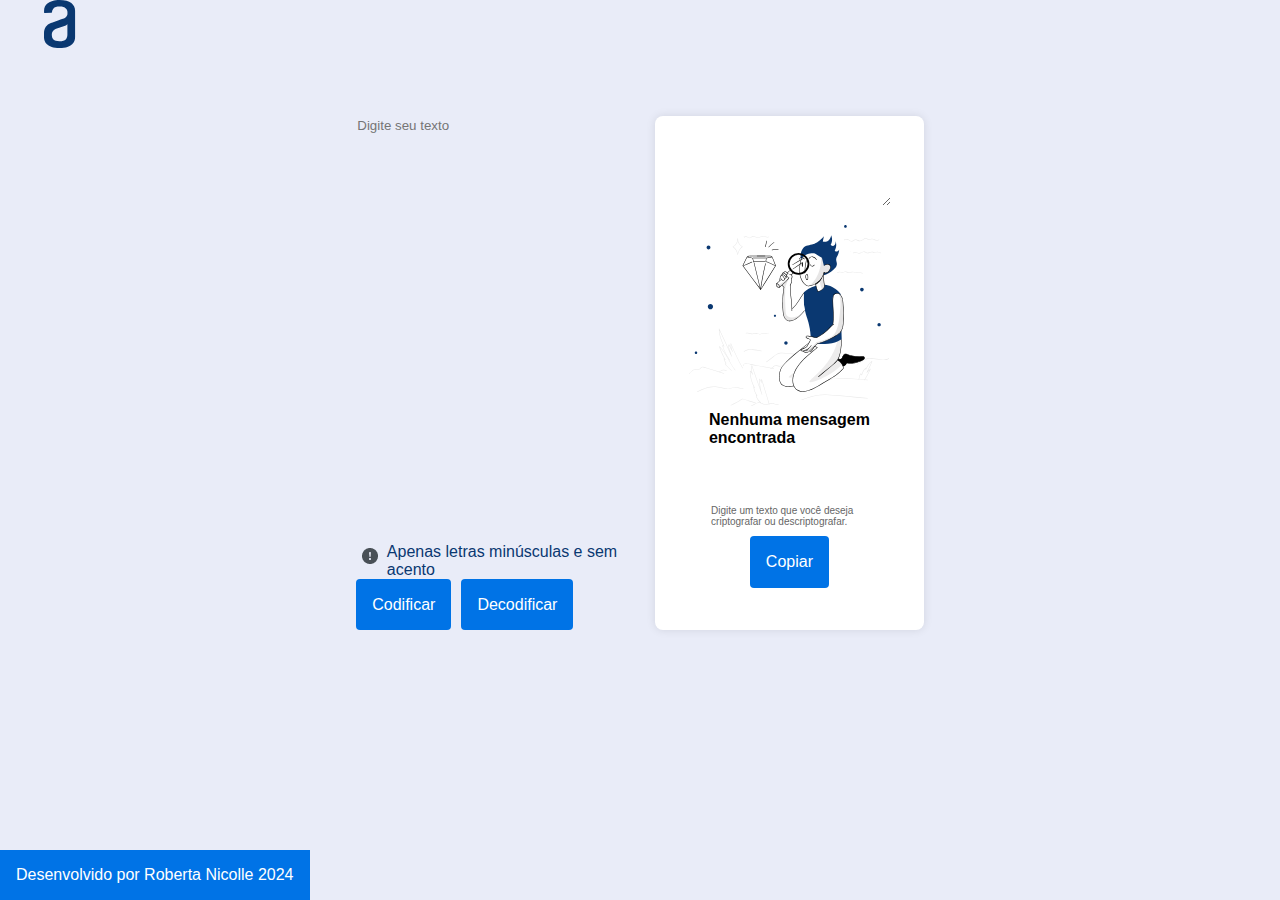
<file: DECODIFICADOR-ALURA/index.HTML>
<!DOCTYPE html>
<html lang="pt-br">

<head>
    <meta charset="UTF-8">
    <meta http-equiv="X-UA-Compatible" content="IE=edge">
    <meta name="viewport" content="width=device-width, initial-scale=1.0">
    <link rel="stylesheet"  href="./styles.css">
    <title>Decodificador-Alura</title>
    
    
</head>

<body>
    <header class="logo_da_alura">
        <img src="images.png/Frame.png.svg" alt="logo da alura">
    </header>

    <main>
        <div class="flex__container">
        <div class="codificador">
        <div class="area__de__codificacao">
            <input class="texto__entrada" id="texto-original" type="text" placeholder="Digite seu texto">
            <div class="box__alerta">
                <img src="./images.png/Group.png.png" width="16px" height="16px" alt="ponto de exclamacao">
                <p class="alerta">Apenas letras minúsculas e sem acento</p>
            </div> 
            <div class="botoes__codificador">
            <div> 
                        <button onclick="esconder('conteudo')" id="criptografar" class="botao__cod" >Codificar</button></div>
            <div> 
                        <button onclick="esconder('conteudo')" id="descriptografar" class="botao__cod" >Decodificar</button>
            </div>
        </div>
                    
        </div>
    
        </div>
            <div class="decodificador">
                <textarea name="" id="resultado"></textarea>
                <img class="bonequinha" src="./images.png/bonequinha.png.svg">
                <p class="texto__decodificador"><strong>Nenhuma mensagem <br> encontrada</strong></p><br>
                <div class="texto__comando">Digite um texto que você deseja <br> criptografar ou descriptografar.</div>
            
                <button onclick="" id="btn_copiar" class="botao__copiar">Copiar</button>
            
                
        </div> 
            
        </div>
        
    </main>
    

    <footer class="desenvolvedora">
        <p>Desenvolvido por Roberta Nicolle 2024</p>
    </footer>

</body>
    <script src="app.js" defer></script>

</html>
</file>
<file: DECODIFICADOR-ALURA/styles.css>
@import url('https://fonts.googleapis.com/css2?family=Krona+One&family=Montserrat:wght@400;600&display=swap');

:root {
--cor-alura: #0A3871;
--cor-secundaria: #FFFFFF;
--cor-terciaria: #0073e6;
--cor-backgroung:#E9ECF8;

--font-principal: "inter", sans-serif;
}

* {
    margin: 0;
    padding: 0;
    box-sizing: border-box;
  }

  .flex__container{
    display: flex;
    flex-wrap: wrap;
    justify-content: space-around;
    align-items: stretch;
    align-content: flex-end;
    padding: 5% 0% 5% 0%;
    ;

  }
  
  body {
    font-family: var(--font-principal);
    background-color: var(--cor-backgroung);
    display: flex;
    flex-direction: column;
    
    justify-content: space-between;
    width: 100%;
  }
  
  .header {
    background-color: #0073e6;
    padding: 1em;
    text-align: center;
  }
  
  .logo_da_alura img {
    max-width: 100%;
    height: auto;
  }
  main{
    display: flex;
    justify-content: center;
    align-content: space-evenly;
    
    
  }

  
  .codificador {
    display: flex;
    flex-direction: column;
    justify-content: space-evenly;
    align-items: center;
    
  }
  
  .codificador, .decodificador {
    display: flex;
    flex-direction: column;
    align-items: center;
    
  }

  .decodificador{
    display: flex;
    flex-direction: column;
    justify-content: space-between;
    align-items: center;
    align-content: space-between;
    background-color: var(--cor-secundaria);
    padding: 2em;
    border-radius: 8px;
    box-shadow: 0 0 10px rgba(0, 0, 0, 0.1);

    }
  
  .texto__entrada {
    align-items:center;
    padding: 0% 5% 5% 0%;
    background-color: var(--cor-backgroung);
    color: var(--cor-alura);
    border: 1px solid var(--cor-backgroung);
    border-radius: 4px;
    
  }

  
  .box__alerta {
    display: flex;
    align-items: flex-end;
    margin: 100% 2% 0% 2%;
    color: var(--cor-alura);
  }
  
  .box__alerta img {
    margin: 35% 3% 5% 0%;
  }
  
  
  .botoes__codificador{
    margin: 0;
    display: flex;
    gap: 10px;
  }
  
  .texto__decodificador, .texto__comando, .botao__copiar {
    margin-top: 0; 
    margin-bottom: 10px; 
}

  .botao__cod, .botao__copiar {
    background-color: var(--cor-terciaria);
    color: var(--cor-secundaria);
    border: none;
    padding: 1em;
    border-radius: 4px;
    cursor: pointer;
    transition: background-color 0.3s;
    font-family: var(--font-principal);
    font-size: 16px;
    font-weight: 400;
    line-height: 19.36px;
    text-align: center;

  }
  
  .botao__cod:hover, .botao__copiar:hover {
    background-color: var(--cor-terciaria);
  }
  
  .decodificador textarea {
    width: 100%;
    padding: 1em;
    border: 1px solid var(--cor-secundaria);
    border-radius: 4px;
    margin-bottom: 1em;
  }
  
  .bonequinha{
    display: flex;
    width:200px;
  }
  #conteudo {
    text-align: center;
  }
  
  #conteudo img {
    max-width: 100%;
    height: auto;
    margin-bottom: 1em;
  }
  
  .texto__decodificador {
    font-weight: bold;
    display: flex;
    align-items: center;
    margin: 0% 2% 15% 2%;
  }
  
  .texto__comando {
    color: #666;
    align-items: center;
    font-size: 10px;
    margin: 0% 9% 2% 2%;
  }
  
  footer {
    background-color: var(--cor-terciaria);
    color: var(--cor-secundaria);
    text-align: center;
    padding: 1em;
  }
  
  


.desenvolvedora {
    display: flex;
    position: fixed;
    bottom: 0%;
}
</file>
